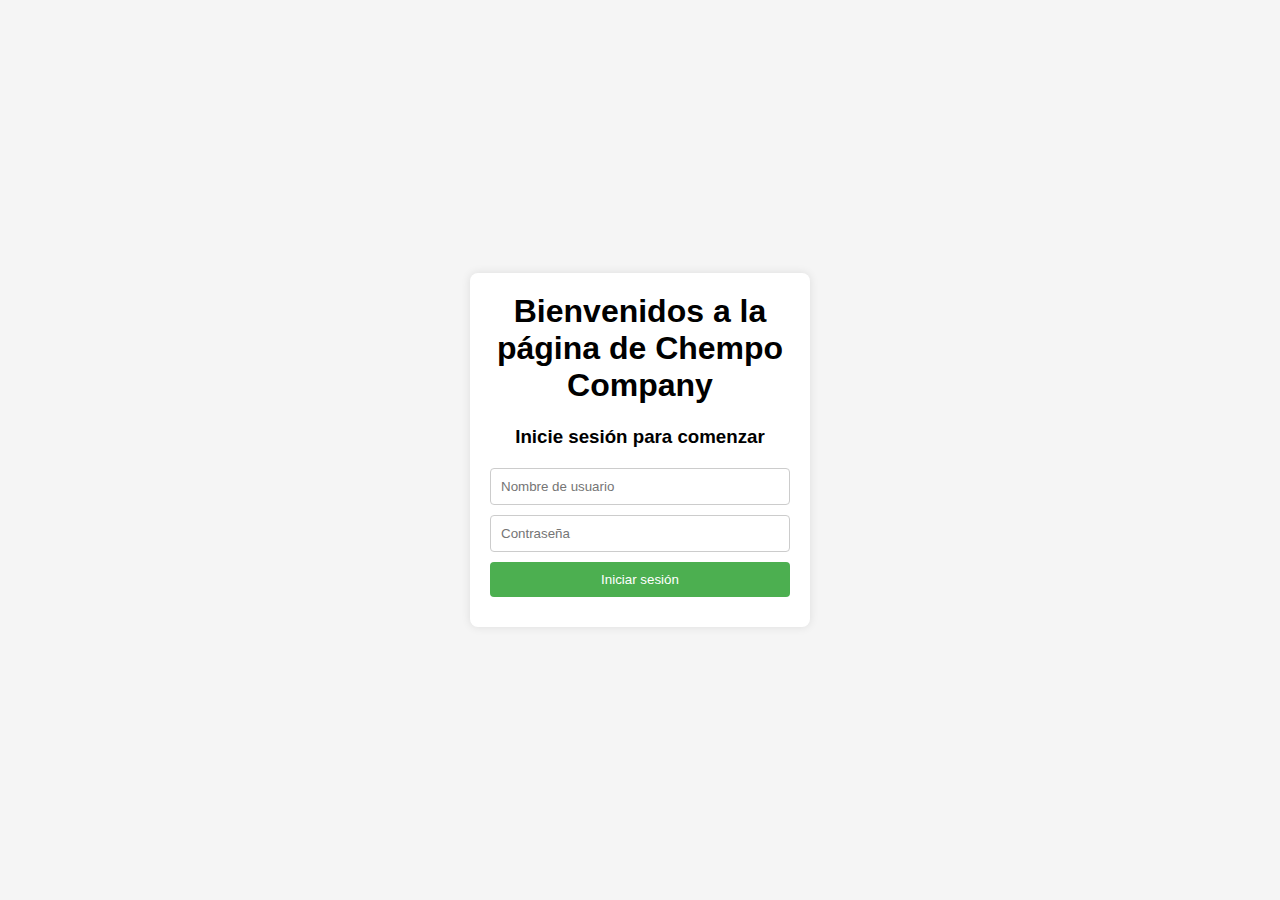
<file: Tercera preentrega/Prentrega/index.html>
<!DOCTYPE html>
<html lang="es">
<head>
    <meta charset="UTF-8">
    <meta http-equiv="X-UA-Compatible" content="IE=edge">
    <meta name="viewport" content="width=device-width, initial-scale=1.0">
    <title>Página de Chempo Company</title>
    <link rel="stylesheet" href="./estilos.css">
</head>
<body>
    <div class="container">
        <h1>Bienvenidos a la página de Chempo Company</h1>
        <h3>Inicie sesión para comenzar</h3>
        <form id="loginForm">
            <input type="text" id="username" placeholder="Nombre de usuario" required><br>
            <input type="password" id="password" placeholder="Contraseña" required><br>
            <button type="button" id="loginButton">Iniciar sesión</button>
        </form>
    </div>
    <script src="./JS/login.js"></script>
</body>
</html>
</file>
<file: Tercera preentrega/Prentrega/estilos.css>
body {
    margin: 0;
    font-family: Arial, sans-serif;
    display: flex;
    justify-content: center;
    align-items: center;
    height: 100vh;
    background-color: #f5f5f5;
}

.container {
    text-align: center;
    background-color: #fff;
    padding: 20px;
    border-radius: 8px;
    box-shadow: 0 0 10px rgba(0, 0, 0, 0.1);
    max-width: 300px; /* Limita el ancho para evitar que el contenido se extienda demasiado */
    margin: auto; /* Centra el contenedor */
}

h1, h3 {
    margin-top: 0;
}

h3 {
    margin-bottom: 20px; /* Espacio entre el título y el formulario */
}

input[type="text"],
input[type="password"],
button {
    padding: 10px;
    margin-bottom: 10px;
    width: 100%;
    border-radius: 4px;
    border: 1px solid #ccc;
    box-sizing: border-box;
}

button {
    background-color: #4caf50;
    color: white;
    border: none;
    cursor: pointer;
}

button:hover {
    background-color: #45a049;
}

button:active {
    background-color: #3e8e41;
}
</file>
